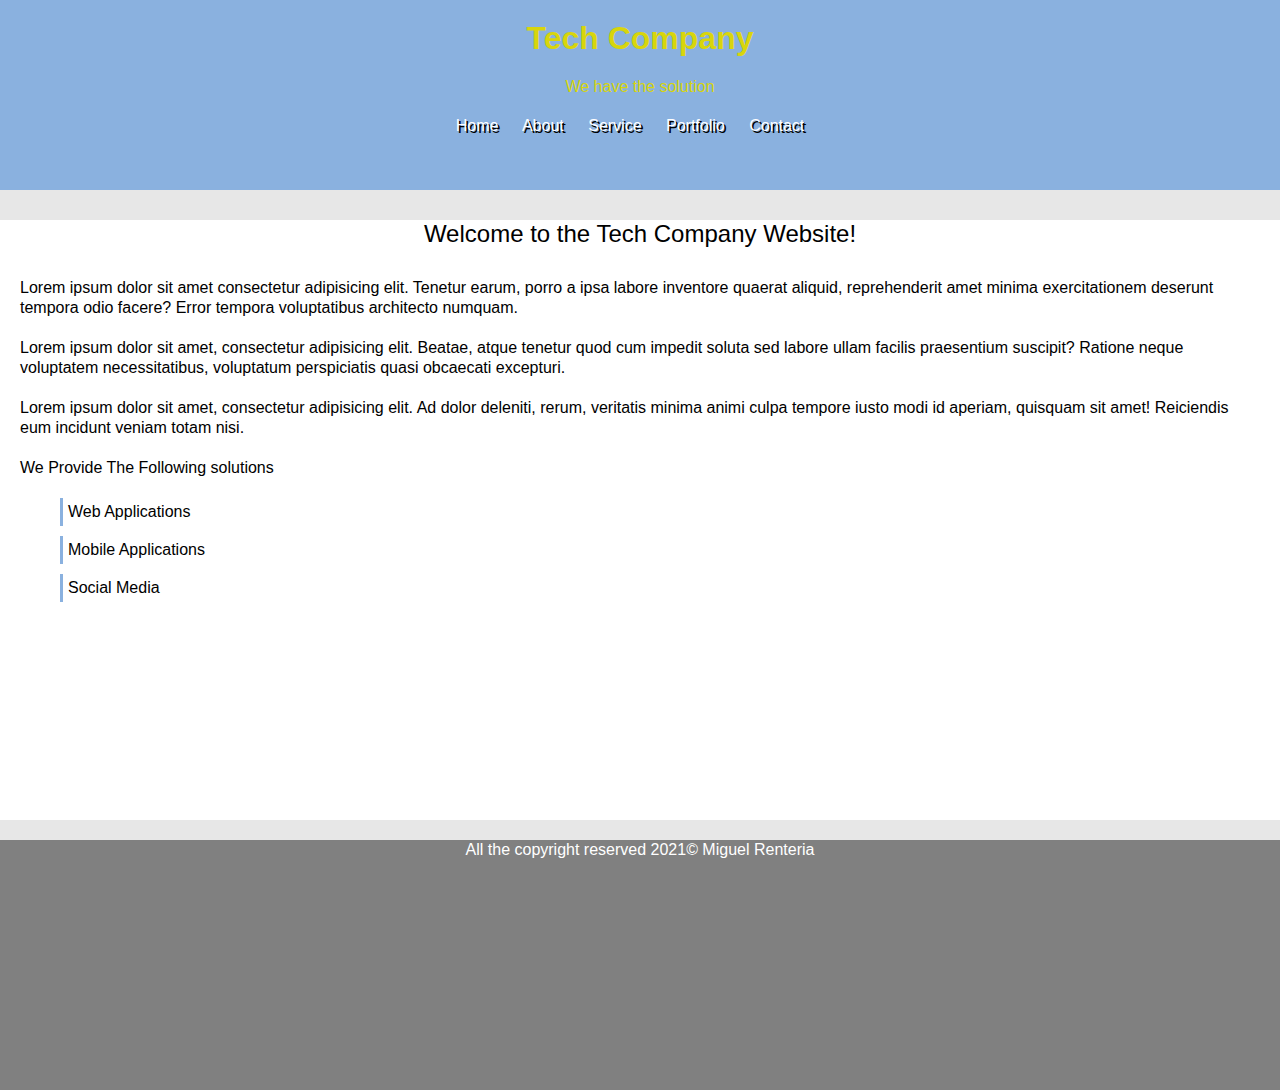
<file: index.html>
<!DOCTYPE html>
<html lang="en">
<head> 
    <meta charset="UTF-8">
    <meta http-equiv="X-UA-Compatible" content="IE=edge">
    <meta name="viewport" content="width=device-width, initial-scale=1.0">
    <link rel="stylesheet" href="mystyle.css">
    <title>Tech Company</title>
    
</head>
<body>
  
    </header>
    <header>
        <h1>Tech Company</h1>
        <p>We have the solution</p>

        <nav>
            <!--here is the menu-->
            <!-- <a href="https://www.apple.com/mx/">Apple</a>
            <a href="test.html">test page</a>
            <a href="#footer">Footer</a> -->
            
            
            <a class="menu" href="index.html">Home</a>
            <a class="menu" href="about.html">About</a>
            <a class="menu" href="service.html">Service</a>
            <a class="menu" href="portfolio.html">Portfolio</a>
            <a class="menu" href="contact.html">Contact</a>
    
        </nav>
    </header>
    <main>
        <h2 class="subtitle">Welcome to the Tech Company Website!</h2>

        <p>Lorem ipsum dolor sit amet consectetur adipisicing elit. Tenetur earum, porro a ipsa labore inventore quaerat aliquid, reprehenderit amet minima exercitationem deserunt tempora odio facere? Error tempora voluptatibus architecto numquam.</p>

        <p>Lorem ipsum dolor sit amet, consectetur adipisicing elit. Beatae, atque tenetur quod cum impedit soluta sed labore ullam facilis praesentium suscipit? Ratione neque voluptatem necessitatibus, voluptatum perspiciatis quasi obcaecati excepturi.</p>

        <p>Lorem ipsum dolor sit amet, consectetur adipisicing elit. Ad dolor deleniti, rerum, veritatis minima animi culpa tempore iusto modi id aperiam, quisquam sit amet! Reiciendis eum incidunt veniam totam nisi.</p>

        <p>We Provide The Following solutions</p>
        <ul class="projects">
            <li>Web Applications</li>
            <li>Mobile Applications</li>
            <li>Social Media</li>

        </ul>
    </main>
    <footer id="footer"> 
        <p>All the copyright reserved 2021&copy; Miguel Renteria</p>

    </footer>
</body>
</html>
</file>
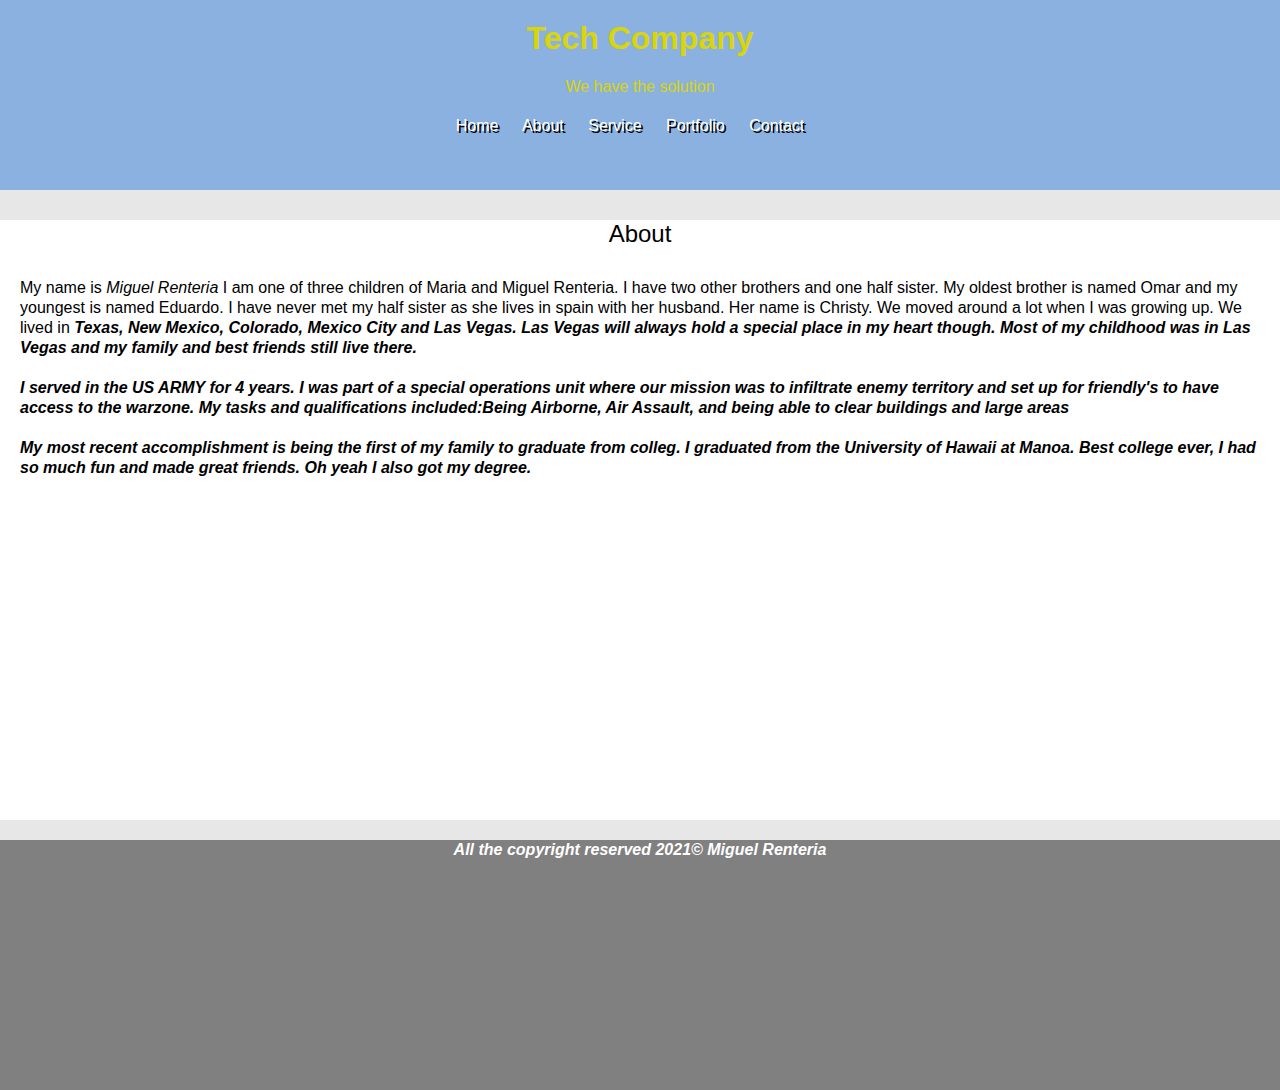
<file: about.html>
<!DOCTYPE html>
<html lang="en">
<head>
    <meta charset="UTF-8">
    <meta http-equiv="X-UA-Compatible" content="IE=edge">
    <meta name="viewport" content="width=device-width, initial-scale=1.0">
    <link rel="stylesheet" href="mystyle.css">
    <title>Tech Company</title>
</head>
<body>
    <header>
        <h1>Tech Company</h1>
        <p>We have the solution</p>

        <nav>
            <!--here is the menu-->
            <!-- <a href="https://www.apple.com/mx/">Apple</a>
            <a href="test.html">test page</a>
            <a href="#footer">Footer</a> -->
            
            
            <a class="menu" href="index.html">Home</a>
            <a class="menu" href="about.html">About</a>
            <a class="menu" href="service.html">Service</a>
            <a class="menu" href="portfolio.html">Portfolio</a>
            <a class="menu" href="contact.html">Contact</a>
    
        </nav>
    </header>
   <main>
    <h2 class="subtitle">About</h2>
    <p>My name is <i>Miguel Renteria</i> I am one of three children of Maria and Miguel Renteria. I have two other brothers and one half sister. My oldest brother is named Omar and my youngest is named Eduardo. I have never met my half sister as she lives in spain with her husband. Her name is Christy. We moved around a lot when I was growing up. We lived in <b><i>Texas, New Mexico, Colorado, Mexico City and Las Vegas. Las Vegas will always hold a special place in my heart though. Most of my childhood was in Las Vegas and my family and best friends still live there. 
<p>I served in the US ARMY for 4 years. I was part of a special operations unit where our mission was to infiltrate enemy territory and set up for friendly's to have access to the warzone. My tasks and qualifications included:Being Airborne, Air Assault, and being able to clear buildings and large areas</p>
    <p>My most recent accomplishment is being the first of my family to graduate from colleg. <i><b>I graduated from the University of Hawaii at Manoa. Best college ever, I had so much fun and made great friends. Oh yeah I also got my degree.</b></i></p>


   </main>
    <footer id="footer"> 
        <p>All the copyright reserved 2021&copy; Miguel Renteria</p>

    </footer>
</body>
</html>
</file>
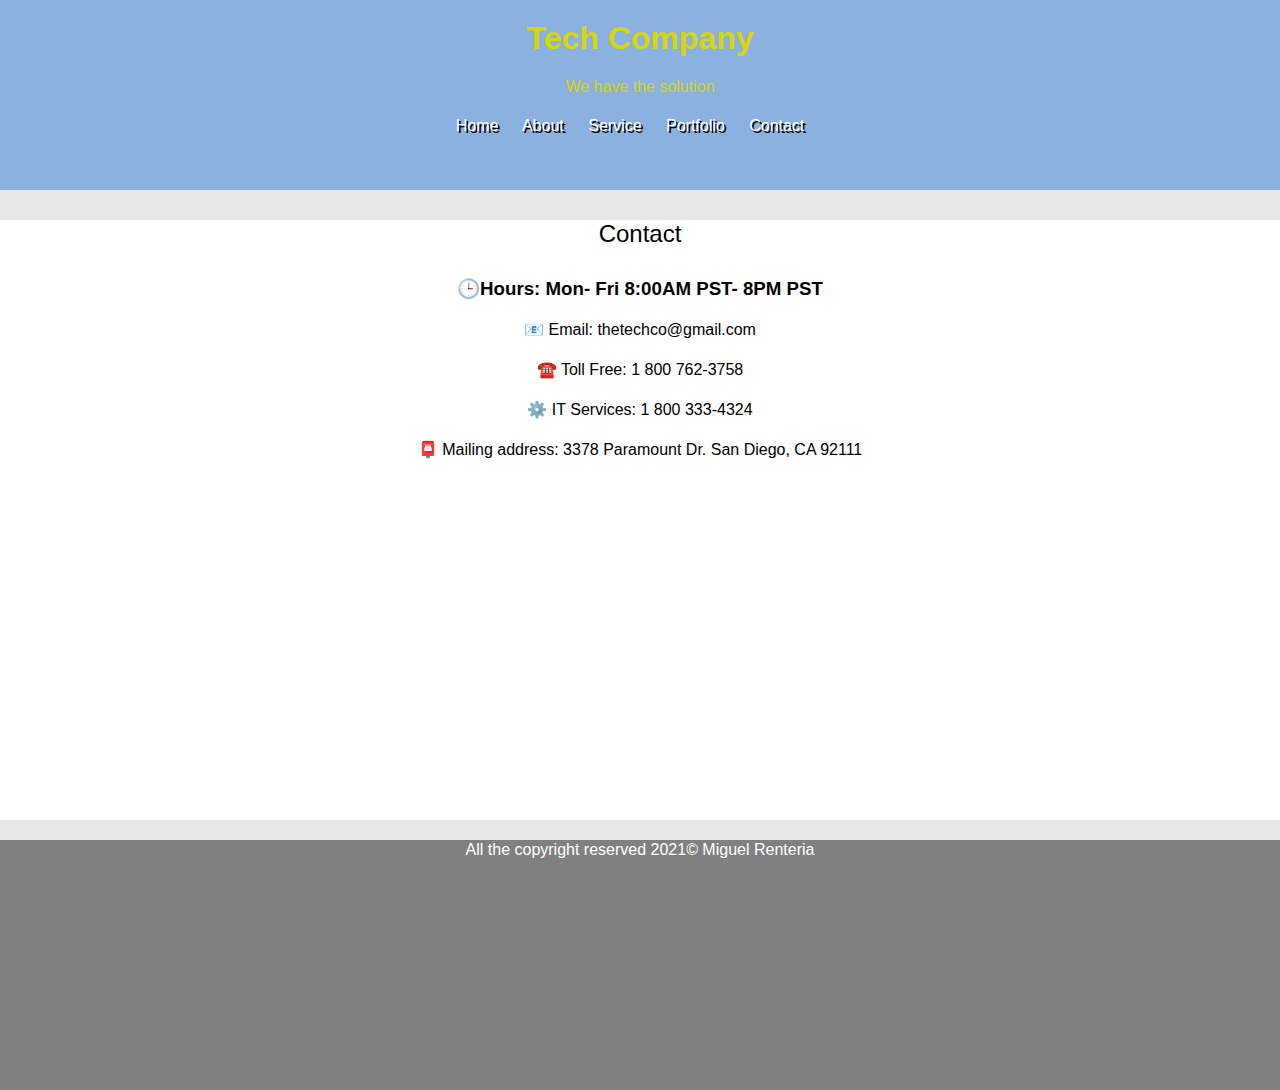
<file: contact.html>
<!DOCTYPE html>
<html lang="en">
<head>
    <meta charset="UTF-8">
    <meta http-equiv="X-UA-Compatible" content="IE=edge">
    <meta name="viewport" content="width=device-width, initial-scale=1.0">
    <link rel="stylesheet" href="mystyle.css">
    <link rel="stylesheet" href="mystyle2.css">
    <title>Tech Company</title>
</head>
<body>
    <header>
        <h1>Tech Company</h1>
        <p>We have the solution</p>

        <nav>
            <!--here is the menu-->
            <!-- <a href="https://www.apple.com/mx/">Apple</a>
            <a href="test.html">test page</a>
            <a href="#footer">Footer</a> -->
            
            
            <a class="menu" href="index.html">Home</a>
            <a class="menu" href="about.html">About</a>
            <a class="menu" href="service.html">Service</a>
            <a class="menu" href="portfolio.html">Portfolio</a>
            <a class="menu" href="contact.html">Contact</a>
    
        </nav>
    </header>
   <main>
    <h2 class="subtitle">Contact</h2>
    <h3> 🕒Hours: Mon- Fri 8:00AM PST- 8PM PST</h3>
    <!--add information about the company-->
    <p>📧 Email: thetechco@gmail.com</p>
    <p>☎️ Toll Free: 1 800 762-3758</p>
    <p>⚙️ IT Services: 1 800 333-4324</p>
    <p>📮 Mailing address: 3378 Paramount Dr. San Diego, CA 92111
   
    </p>


   </main>
    <footer id="footer"> 
        <p>All the copyright reserved 2021&copy; Miguel Renteria</p>

    </footer>
</body>
</html>
</file>
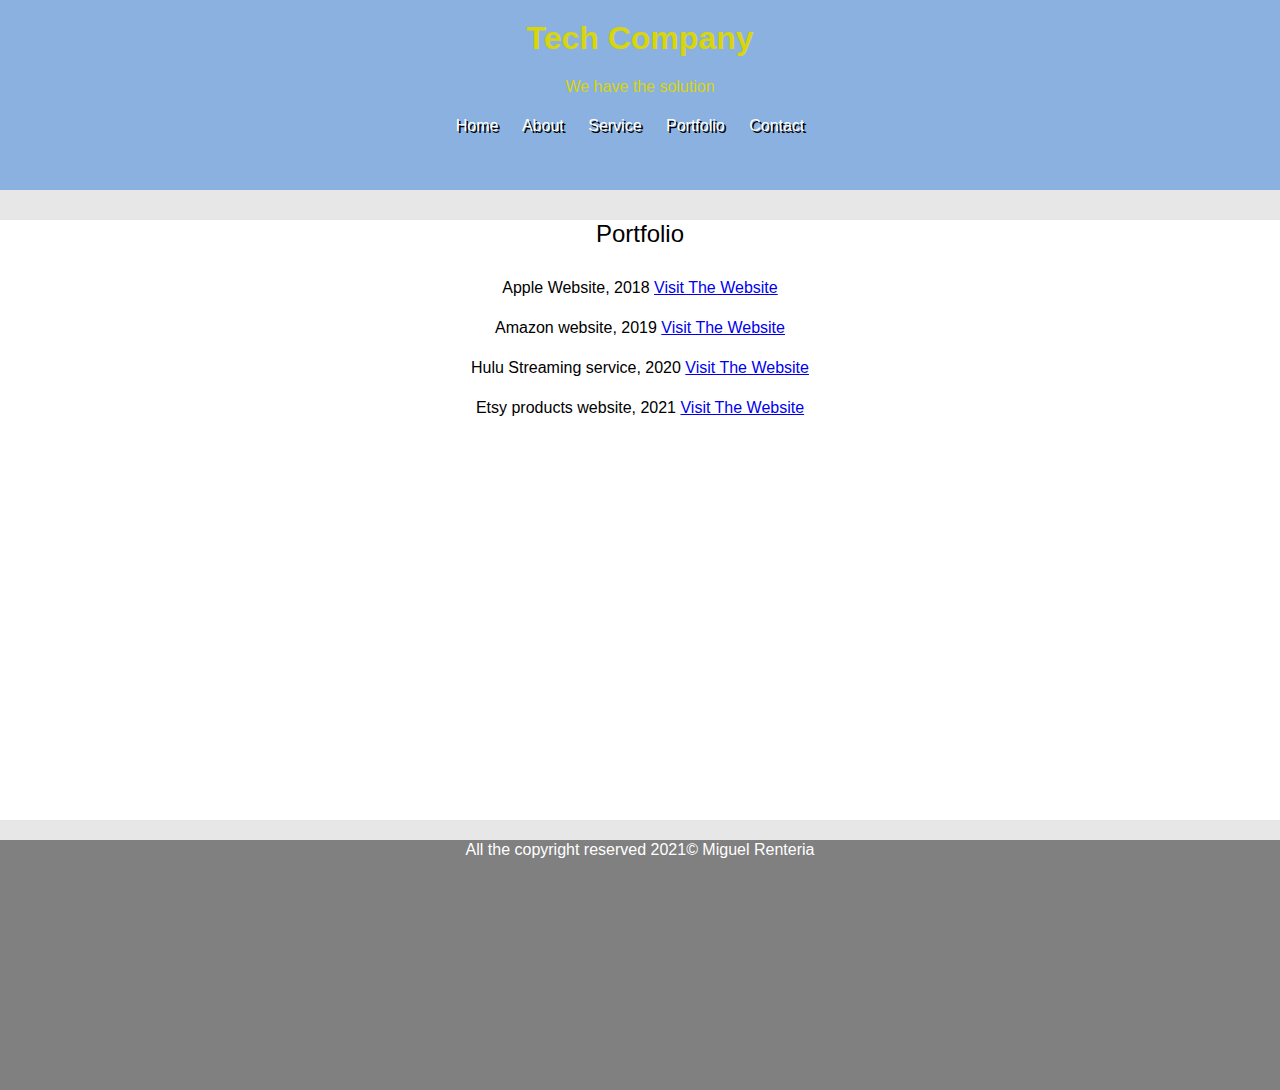
<file: portfolio.html>
<!DOCTYPE html>
<html lang="en">
<head>
    <meta charset="UTF-8">
    <meta http-equiv="X-UA-Compatible" content="IE=edge">
    <meta name="viewport" content="width=device-width, initial-scale=1.0">
    <link rel="stylesheet" href="mystyle.css">
    <link rel="stylesheet" href="mystyle2.css">
    <title>Tech Company</title>
</head>
<body>
    <header>
        <h1>Tech Company</h1>
        <p>We have the solution</p>

        <nav>
            <!--here is the menu-->
            <!-- <a href="https://www.apple.com/mx/">Apple</a>
            <a href="test.html">test page</a>
            <a href="#footer">Footer</a> -->
            
            
            <a class="menu" href="index.html">Home</a>
            <a class="menu" href="about.html">About</a>
            <a class="menu" href="service.html">Service</a>
            <a class="menu" href="portfolio.html">Portfolio</a>
            <a class="menu" href="contact.html">Contact</a>
    
        </nav>
    </header>
   <main>
    <h2 class="subtitle">Portfolio</h2>
    <!--add four "projects" that the company developed-->
    
    <p>Apple Website, 2018 <a href="https://www.apple.com/" target="blank">Visit The Website</a></p>

    <p>Amazon website, 2019 <a href="https://www.amazon.com/" target="blank">Visit The Website</a></p>
    
    <p>Hulu Streaming service, 2020 <a href="https://www.hulu.com/welcome" target="blank">Visit The Website</a></p>

    <p>Etsy products website, 2021 <a href="https://www.etsy.com/" target="blank">Visit The Website</a></p>


   </main>
    <footer id="footer"> 
        <p>All the copyright reserved 2021&copy; Miguel Renteria</p>

    </footer>
</body>
</html>
</file>
<file: mystyle.css>
*{
    margin:0;
    padding: 0;
}
body{
    background-color:  rgb(231, 231, 231);
    font-family: arial;
    
    
    
}
p{
    line-height: 20px;
    font-size: 16px;
    margin: 20px;
}
header{
    background-image: url(https://motionarray-portfolio.imgix.net/preview-249898-wXJyqmuy5Y-high_0016.jpg);
    background-color: rgb(138, 177, 223);
    text-align: center;
    height: 150px;
    padding: 20px;
    color: rgb(216, 213, 12);
}


.subtitle{
    text-align: center;
    margin: 30px;
    font-weight: 300;
}
footer{
    text-align: center;
}
.menu{

    color: white;
    text-decoration: none;
    text-shadow: 2px 2px black;
    margin-right: 20px;


}
.menu:hover{
    font-size: 30px;

}

ul.projects{
    margin-left: 50px;

}
ul.projects li{
padding: 5px;
list-style-type: none;
border-left: 3px solid rgb(138, 177, 223);
margin: 10px;
}
ul.projects li:hover{
border-left: 5px solid grey;
cursor: crosshair;

}
footer{
    background-image: url(https://motionarray-portfolio.imgix.net/preview-587636-Z1KzKM9gy2-high_0016.jpg);
    background-color: grey;
    color: white;
    height: 250px;
}
main{
    background-image: url(https://s3.envato.com/files/3a6e02dc-2769-456d-a9d7-248ffe6d4005/inline_image_preview.jpg);
    height: 600px;
    background-position: center;
    background-color: white;
}
img{
    height: 400px;
    width: 400px;
    display: block;
    float: right;
    margin: 80px 0 0 40;
    padding: 8px;
}
</file>
<file: mystyle2.css>
body{
text-align: center;
}
</file>
